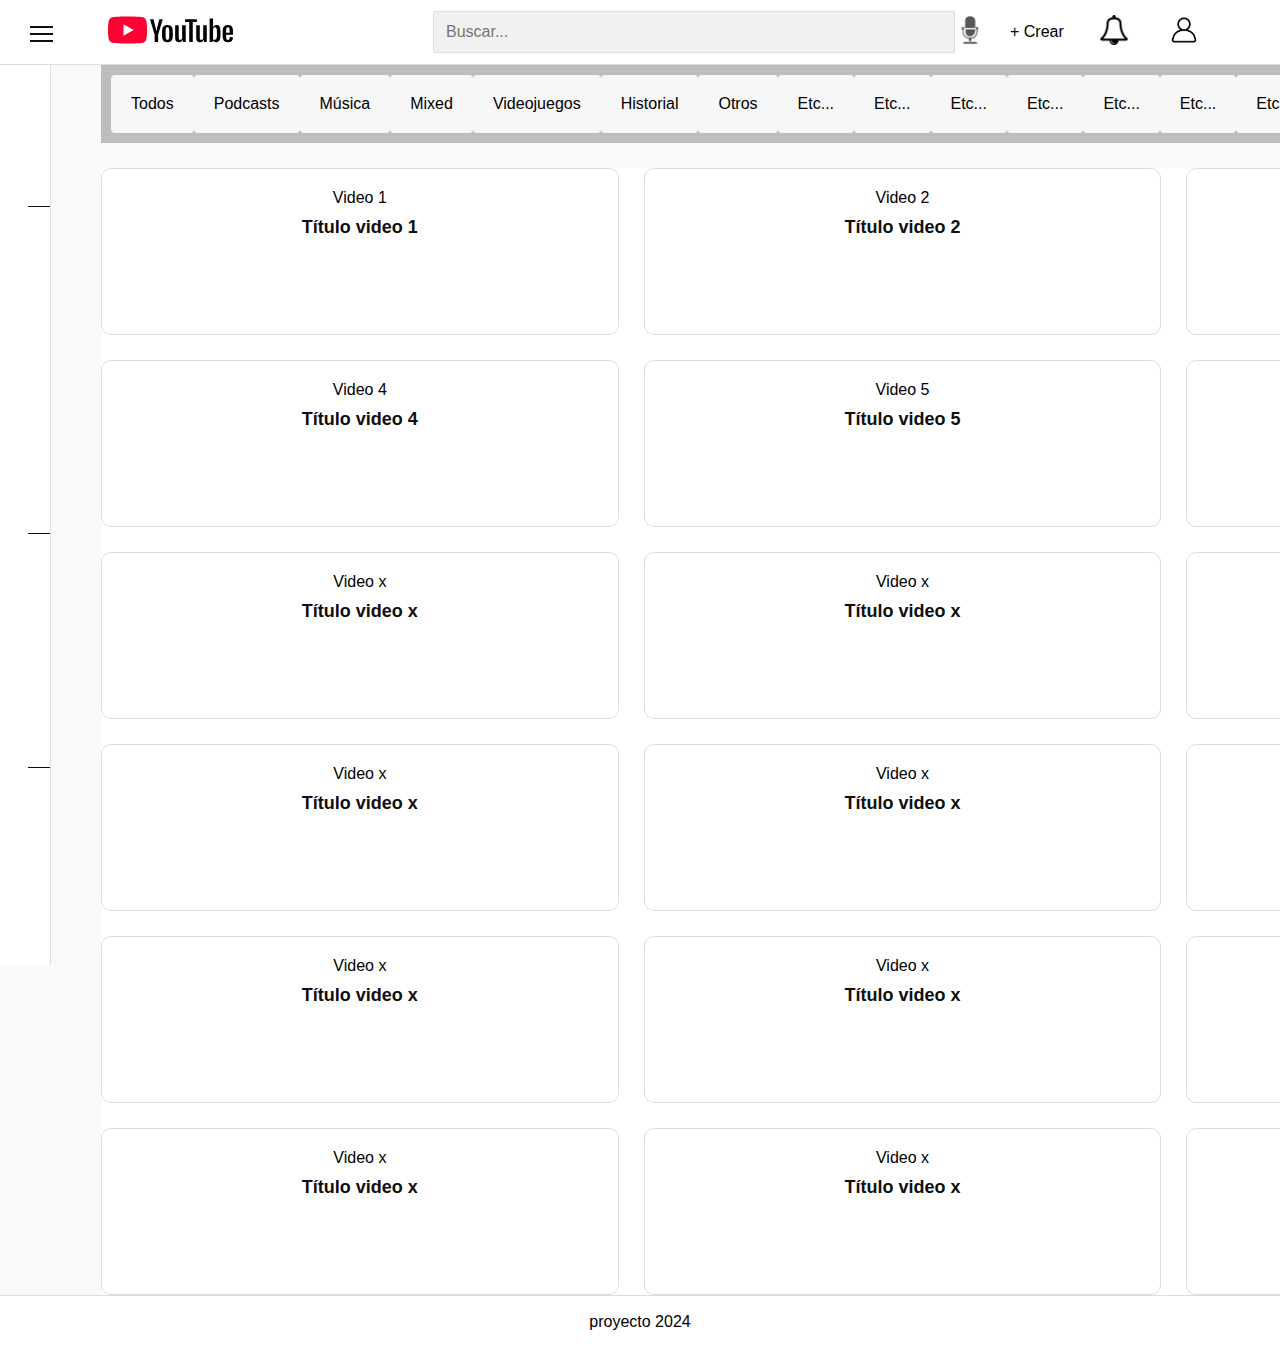
<file: index.html>
<!DOCTYPE html>
<html>
<head>
    <title>YouTube</title>
    <link rel="stylesheet" href="./assets/yt.css">
</head>
<body>
    <header>
        <div class="encabezado">
            <div class="burger" onclick="toggleMenu()">
                <span class="linea"></span>
                <span class="linea"></span>
                <span class="linea"></span>
            </div>
            
                <div class="logo">
                     <a href="https://www.youtube.com/">
                    <img src="./assets/YouTube_2024.svg" width="125" height="30"></a>
                </div>
            
            <div class="search-bar">
            <input type="text" placeholder="Buscar...">
         </div>
            <div class="microfono">
                <img src="./assets/singing-microphone-icon-d662eb.png">
            </div>
            <div class="crear">+ Crear</div>
            <div class="campana">
                <img src="./assets/25441.png">
            </div>
            <div class="user-menu">
                <img src="./assets/6522581.png">
            </div>
         </div>  
    </header>

    <main>
        <nav class="barra-iz">
            <ul>
                <li>Principal</li>
                <li>Shorts</li>
                <li>Suscripciones</li>
            </ul>
            <span class="lineas"></span>
            <ul> <b>Tú ></b>
                <li>Historial</li>
                <li>Playlists</li>
                <li>Tus videos</li>
                <li>Ver más tarde</li>
                <li>Videos que me gustan</li>
            </ul>
            <span class="lineas"></span>
            <ul> <b>Explorar</b>
                <li>Tendencias</li>
                <li>Música</li>
                <li>Videojuegos</li>
                <li>Noticias</li>
                <li>Deportes</li>
                <li>Aprendizaje</li>
            </ul>
            <span class="lineas"></span>

            <ul> <b>Más de YouTube</b>
                <li>YouTube Premium</li>
                <li>YouTube Music</li>
                <li>YouTube Kids</li>
            </ul>
            <span class="lineas"></span>

            <ul>
                <li>Configuración</li>
                <li>Historial de denuncias</li>
                <li>Ayuda</li>
                <li>Enviar comentarios</li>
            </ul>
            <span class="lineas"></span>

        </nav>
        <nav>
        <section class="container">   
              <div class="temas">     
                <a href="#">Todos</a>
                <a href="#">Podcasts</a>
                <a href="#">Música</a>
                <a href="#">Mixed</a>
                <a href="#">Videojuegos</a>
                <a href="#">Historial</a>
                <a href="#">Otros</a>
                <a href="#">Etc...</a>
                <a href="#">Etc...</a>
                <a href="#">Etc...</a>
                <a href="#">Etc...</a>
                <a href="#">Etc...</a>
                <a href="#">Etc...</a>
                <a href="#">Etc...</a>
                <a href="#">Etc...</a>
                <a href="#">Etc...</a>
                <a href="#">Etc...</a>
                <a href="#">Etc...</a>
                <a href="#">Etc...</a>
        </section>
 
    </div> 
    <nav class="barra-de">
        <section class="videos">
            <div class="video">Video 1<h3> Título video 1</h3></div>
            
            <div class="video">Video 2<h3> Título video 2</h3></div>
         
            <div class="video">Video 3<h3> Título video 3</h3></div>

            <div class="video">Video 4<h3> Título video 4</h3></div>
            
            <div class="video">Video 5<h3> Título video 5</h3></div>
            
            <div class="video">Video x<h3> Título video 6</h3></div>
            
            <div class="video">Video x<h3> Título video x</h3></div>
            
            <div class="video">Video x<h3> Título video x</h3></div>
         
            <div class="video">Video x<h3> Título video x</h3></div>

            <div class="video">Video x<h3> Título video x</h3></div>
            
            <div class="video">Video x<h3> Título video x</h3></div>
            
            <div class="video">Video x<h3> Título video x</h3></div>
            
            <div class="video">Video x<h3> Título video x</h3></div>
            
            <div class="video">Video x<h3> Título video x</h3></div>
         
            <div class="video">Video x<h3> Título video x</h3></div>

            <div class="video">Video x<h3> Título video x</h3></div>
            
            <div class="video">Video x<h3> Título video x</h3></div>
            
            <div class="video">Video x<h3> Título video x</h3></div>
        </section>
    </nav>
    </main>

    <footer>
        <p>proyecto 2024</p>
        </footer>
</body>
</html>
</file>
<file: assets/yt.css>
/* styles.css */

body {
    font-family: Arial, sans-serif;
    background-color: #f9f9f9;
    margin: 0;
    padding: 0;
}

header {
    display: flex;
    justify-content: space-between; 
    align-items: center;  
    padding: 10px 25px;
    background-color: #ffffff;
    border-bottom: 1px solid #ddd;
}

.encabezado{
    display: flex;
    flex-direction: row;
    align-items: center;
}

.burger{
    flex-grow: 1;
    display: block;
    cursor: pointer;
    margin-top: 4px;
    margin-right: 50px;
}

.linea {
    display: block;
    width: 23px;
    height: 2px;
    margin: 5px;
    background-color: #0f0f0f;
}

.logo {
    margin-right: 200px;
}

.search-bar{
    flex-grow: 1;
    display: flex;
    width: 500px;
    height: 30px;
    background-color: #f1f1f1;
    border: 1px solid #ddd;
    border-radius: 2px;
    padding: 5px 10px;
}

.search-bar input {
    flex-grow: 1;
    border: none;
    background: none;
    outline: none;
    font-size: 16px;
}

.microfono{
    margin-right: 25px;
}

.microfono img{
    width: 30px;
    height: 30px;
}

.crear{
    margin-right: 35px;
}

.campana{
    margin-right: 35px;
}

.campana img{
    width: 30px;
    height: 30px;
}

.user-menu{
    margin-right: 35px;
}

.user-menu img{
    width: 40px;
    height: 40px;
}

.container{
    margin-left: 50px;
    position: relative;
    background-color: #f9f9f9;
    overflow: hidden;
}

div.temas {
    display: flex;
    overflow-x: hidden;
    white-space: nowrap;
    background-color: #bdbdbd;
    padding: 10px;
    box-sizing: border-box;
}

div.temas a{
    overflow: auto;
    display: inline-block;
    color: #000000;
    background-color: #f7f7f7;    
    text-align: center;
    padding: 20px;
    text-decoration: none;
    border-radius: 4px;
    white-space: nowrap;
    scroll-snap-type: mandatory;
}

main{
    display: flex;
}

.barra-iz{
    background-color: #ffffff;
    padding: 25px;
    overflow-y: auto;
    border-right: 1px solid #ddd;
    max-height: 850px;
    width: 200px;
}

nav ul{
    list-style: none;
}

nav ul li{
    margin-bottom: 15px;
    font-size: 16px;
}

.lineas{
    display: block;
    width: 170px;
    height: 1px;
    margin: 3px;
    background-color: #0f0f0f;
}

.barra-de{
    margin-left: 50px;
    background-color: #ffffff;
    border-right: 1px solid #ddd;
    flex-direction: column;
}

.videos{
    flex: 1;
    display: grid;
    grid-template-columns: repeat(3, 1fr);
    gap: 25px;
    margin-top: 25px;
    box-sizing: border-box;
}

.video{
    background-color: #ffffff;
    padding: 20px;
    border-radius: 10px;
    border: 1px solid #ddd;
    text-align: center;
    height: 125px;
}

h3{
    color: #0f0f0f;
    text-align: center;
    font-size: 18px;
    margin: 10px 0 0 0;
}

footer {
    text-align: center;
    padding: 1px;
    background-color: #ffffff;
    border-top: 1px solid #ddd;
}
</file>
